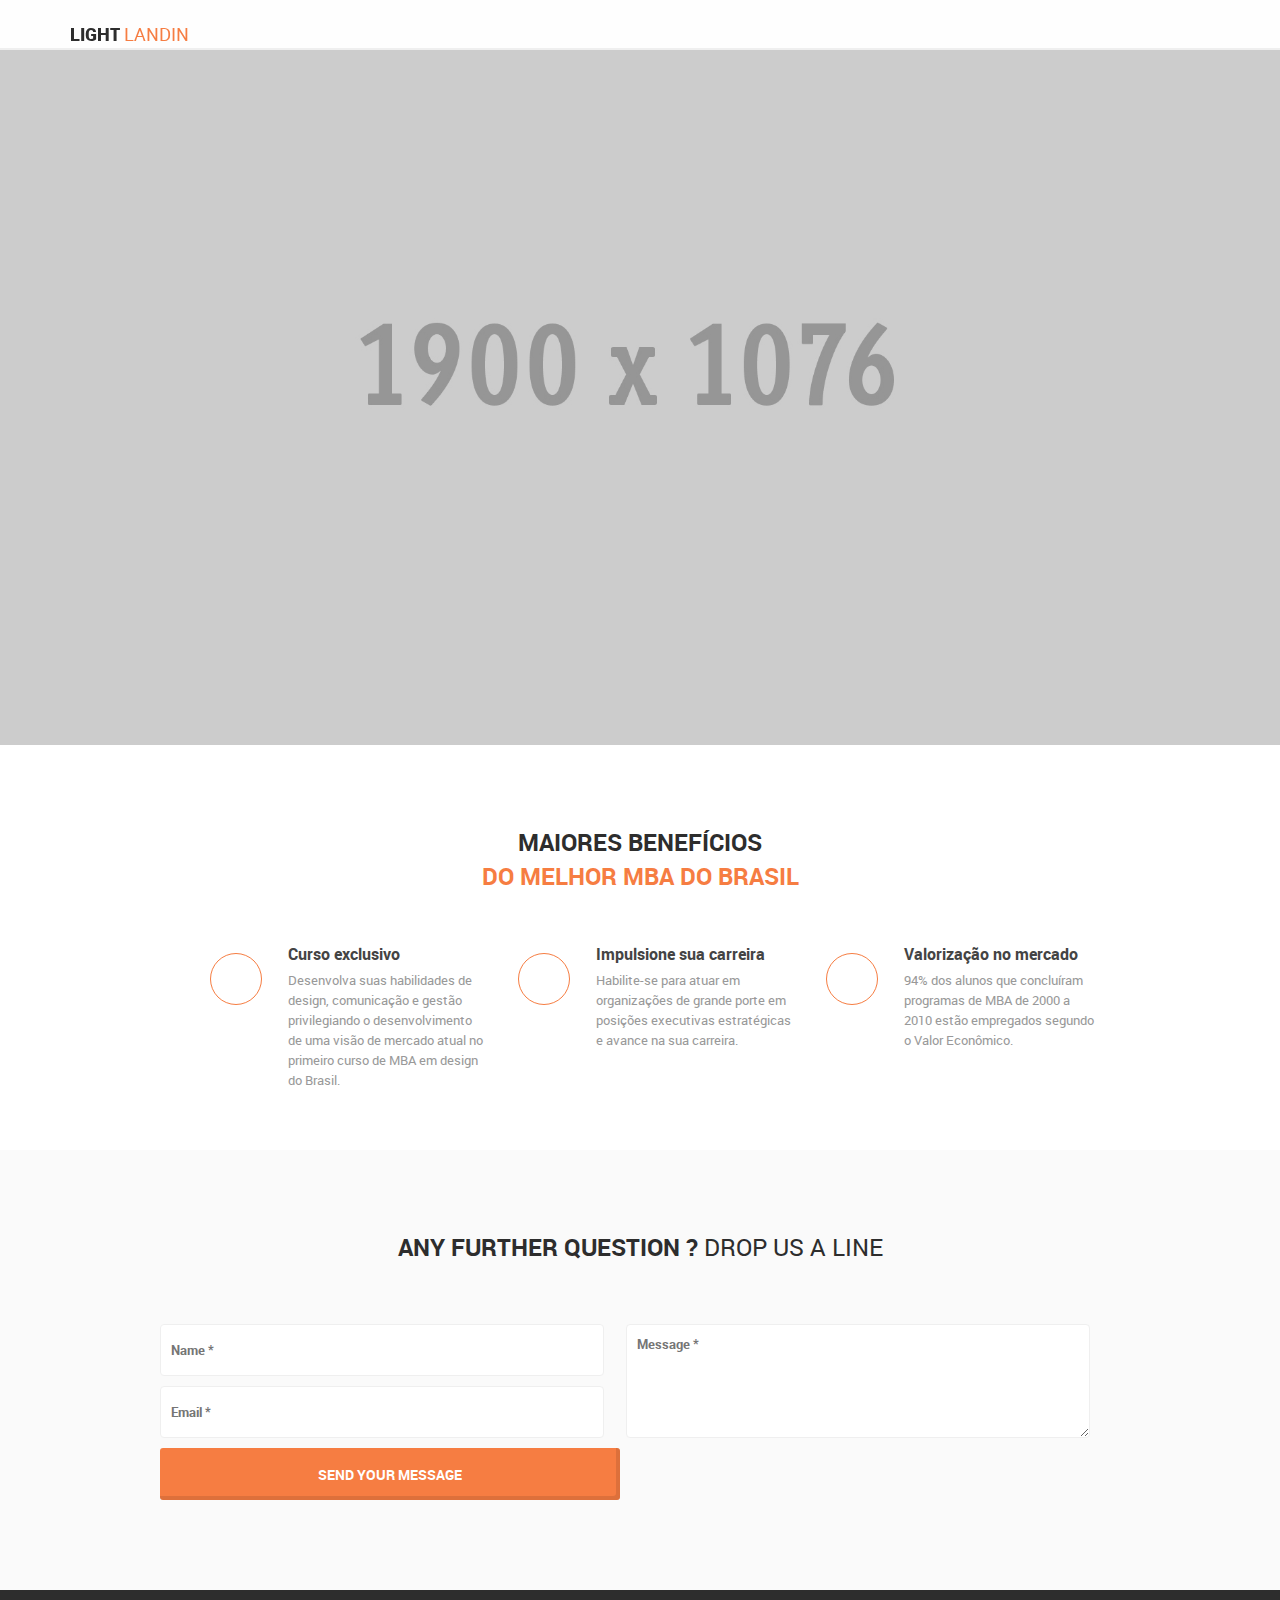
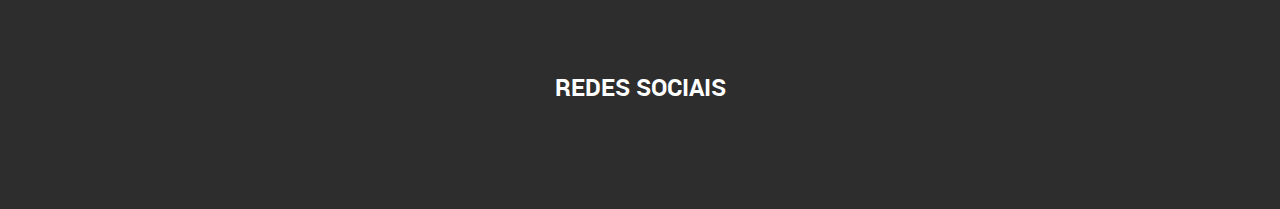
<file: index.html>
<!DOCTYPE HTML>
<html>
<head>
    <meta http-equiv="Content-Type" content="text/html; charset=UTF-8">
    <meta name="viewport" content="width=device-width, initial-scale=1, maximum-scale=1">

    <title>MBA Fappes</title>

    <link rel="stylesheet" href="css/style.css">
    <link href="css/font.css" rel="stylesheet" type="text/css">
    <link href="css/main.css" rel="stylesheet" type="text/css">

    <script src="js/jquery-1.9.1.min.js" type="text/javascript"></script>
    <script src="js/waypoints.js" type="text/javascript"></script>
    <script src="js/jquery.validate.js" type="text/javascript"></script>
    <script src="js/script.js" type="text/javascript"></script>

    <style>
        .clearfix {
            zoom: 1;
        }
    </style>
</head>

<body>
<div id="wrapper">
    <header id="header" class=" default clearfix">
        <div class=" clearfix">
            <div class="logo">
                <a href="#wrapper"><h1><span>light</span> landin</h1></a>
            </div>
        </div>
    </header>

    <div id="teaser" class="clearfix">
        <img src="images/sliderImages/full.jpg">
    </div>

    <section id="about" class="clearfix section">
        <div class="holder960 clearfix">
            <div class="aboutIntro">
                <h1><span class="black">Maiores Benefícios<br>
                    <span class="orange">Do Melhor MBA do Brasil</span></h1>
               
            </div>

            <div class="features">
                <div class="featureHolder clearfix">
                    <div class="featureSingle column clearfix">
                        <div class="ico column"><i class="icon-mobile"></i></div>
                        <div class="desc column">
                            <h2>Curso exclusivo</h2>
                            <p>Desenvolva suas habilidades de design, comunicação e gestão privilegiando 
                                o desenvolvimento de uma visão de mercado atual no primeiro curso de MBA em design do Brasil.
                            </p>
                        </div>
                    </div>
                    <div class="featureSingle column clearfix">
                        <div class="ico column"><i class="icon-hourglass"></i></div>
                        <div class="desc column">
                            <h2>Impulsione sua carreira</h2>
                            <p>Habilite-se para atuar em organizações de grande porte em 
                                posições executivas estratégicas e avance na sua carreira.
                            </p>
                        </div>
                    </div>
                    <div class="featureSingle column clearfix">
                        <div class="ico column"><i class="icon-megaphone"></i></div>
                        <div class="desc column">
                            <h2>Valorização no mercado</h2>
                            <p>94% dos alunos que concluíram programas de MBA de 2000 a 2010 estão empregados segundo o Valor Econômico.
                            </p>
                        </div>
                    </div>
                </div>
            </div>
        </div>
    </section>

    <section id="contact" class="clearfix section">
        <div class="holder960 clearfix">

            <div class="touchIntro">
                <h1><span class="black">any further question ?</span> drop us a line</h1>
            </div>

            <div class="touchHolder">
                <div class="getinTouch clearfix">
                    <div class="contactForm column">
                        <form class="clearfix" method="post" action="send.php">
                            <div id="inputs">
                                <input type="text" name="name" id="name" placeholder="Name *">
                                <input type="text" name="email" id="email" placeholder="Email *">
                            </div>

                            <div id="textArea">
                                <textarea name="message" id="message" cols="45" rows="10" placeholder="Message *"></textarea>
                            </div>
                            <input type="submit" name="submit" id="submit" value="Send your message">
                        </form>
                        <div id="success"><h2>E-mail enviado!</h2></div>
                        <div id="error"><h2>Desculpe, seu e-mail não foi enviado!</h2></div>
                    </div>
                </div>
            </div>
        </div>
    </section>

    <section id="shareon" class="section">
        <div class="holder960 clearfix">
            <div class="shareIntro">
                <h1><span class="black">Redes Sociais</span></h1>
                <ul class="socialsShare">
                    <li><a class="socialFacebook" href="https://web.facebook.com/facfappes"><i class="icon-facebook"></i></a></li>
                    <li><a class="socialLinkedin" href="https://www.linkedin.com/school/15149200/"><i class="icon-linkedin"></i></a></li>
                    <li><a class="socialTwitter" href="https://twitter.com/fappes?lang=en"><i class="icon-twitter"></i></a></li>
                </ul>
            </div>
        </div>
    </section>
</div>
</body>
</html>
</file>
<file: css/style.css>
[class^="icon-"], [class*=" icon-"] {
  font-family: 'fontello';
  font-style: normal;
  font-weight: normal;
 
  /* fix buttons height */
  line-height: 1em;
 
  /* you can be more comfortable with increased icons size */
  /* font-size: 120%; */
}
 
.icon-mail-alt { *zoom: expression( this.runtimeStyle['zoom'] = '1', this.innerHTML = '&#xe808;&nbsp;'); }
.icon-up-micro { *zoom: expression( this.runtimeStyle['zoom'] = '1', this.innerHTML = '&#xe819;&nbsp;'); }
.icon-ok { *zoom: expression( this.runtimeStyle['zoom'] = '1', this.innerHTML = '&#xe842;&nbsp;'); }
.icon-plus { *zoom: expression( this.runtimeStyle['zoom'] = '1', this.innerHTML = '&#xe836;&nbsp;'); }
.icon-minus { *zoom: expression( this.runtimeStyle['zoom'] = '1', this.innerHTML = '&#xe835;&nbsp;'); }
.icon-tag { *zoom: expression( this.runtimeStyle['zoom'] = '1', this.innerHTML = '&#xe843;&nbsp;'); }
.icon-tags { *zoom: expression( this.runtimeStyle['zoom'] = '1', this.innerHTML = '&#xe844;&nbsp;'); }
.icon-menu { *zoom: expression( this.runtimeStyle['zoom'] = '1', this.innerHTML = '&#xe840;&nbsp;'); }
.icon-up-dir { *zoom: expression( this.runtimeStyle['zoom'] = '1', this.innerHTML = '&#xe82c;&nbsp;'); }
.icon-down-big { *zoom: expression( this.runtimeStyle['zoom'] = '1', this.innerHTML = '&#xe81f;&nbsp;'); }
.icon-right-big { *zoom: expression( this.runtimeStyle['zoom'] = '1', this.innerHTML = '&#xe82f;&nbsp;'); }
.icon-mail { *zoom: expression( this.runtimeStyle['zoom'] = '1', this.innerHTML = '&#xe809;&nbsp;'); }
.icon-heart { *zoom: expression( this.runtimeStyle['zoom'] = '1', this.innerHTML = '&#xe80a;&nbsp;'); }
.icon-picture { *zoom: expression( this.runtimeStyle['zoom'] = '1', this.innerHTML = '&#xe807;&nbsp;'); }
.icon-info { *zoom: expression( this.runtimeStyle['zoom'] = '1', this.innerHTML = '&#xe822;&nbsp;'); }
.icon-info-circled { *zoom: expression( this.runtimeStyle['zoom'] = '1', this.innerHTML = '&#xe833;&nbsp;'); }
.icon-lock { *zoom: expression( this.runtimeStyle['zoom'] = '1', this.innerHTML = '&#xe820;&nbsp;'); }
.icon-lock-open { *zoom: expression( this.runtimeStyle['zoom'] = '1', this.innerHTML = '&#xe821;&nbsp;'); }
.icon-eye { *zoom: expression( this.runtimeStyle['zoom'] = '1', this.innerHTML = '&#xe828;&nbsp;'); }
.icon-thumbs-up { *zoom: expression( this.runtimeStyle['zoom'] = '1', this.innerHTML = '&#xe803;&nbsp;'); }
.icon-feather { *zoom: expression( this.runtimeStyle['zoom'] = '1', this.innerHTML = '&#xe830;&nbsp;'); }
.icon-keyboard { *zoom: expression( this.runtimeStyle['zoom'] = '1', this.innerHTML = '&#xe80b;&nbsp;'); }
.icon-tools { *zoom: expression( this.runtimeStyle['zoom'] = '1', this.innerHTML = '&#xe823;&nbsp;'); }
.icon-share { *zoom: expression( this.runtimeStyle['zoom'] = '1', this.innerHTML = '&#xe800;&nbsp;'); }
.icon-hourglass { *zoom: expression( this.runtimeStyle['zoom'] = '1', this.innerHTML = '&#xe827;&nbsp;'); }
.icon-down-open-big { *zoom: expression( this.runtimeStyle['zoom'] = '1', this.innerHTML = '&#xe805;&nbsp;'); }
.icon-left-open-big { *zoom: expression( this.runtimeStyle['zoom'] = '1', this.innerHTML = '&#xe81e;&nbsp;'); }
.icon-right-open-big { *zoom: expression( this.runtimeStyle['zoom'] = '1', this.innerHTML = '&#xe81d;&nbsp;'); }
.icon-up-open-big { *zoom: expression( this.runtimeStyle['zoom'] = '1', this.innerHTML = '&#xe804;&nbsp;'); }
.icon-up { *zoom: expression( this.runtimeStyle['zoom'] = '1', this.innerHTML = '&#xe81a;&nbsp;'); }
.icon-up-bold { *zoom: expression( this.runtimeStyle['zoom'] = '1', this.innerHTML = '&#xe82d;&nbsp;'); }
.icon-left-thin { *zoom: expression( this.runtimeStyle['zoom'] = '1', this.innerHTML = '&#xe831;&nbsp;'); }
.icon-right-thin { *zoom: expression( this.runtimeStyle['zoom'] = '1', this.innerHTML = '&#xe832;&nbsp;'); }
.icon-mobile { *zoom: expression( this.runtimeStyle['zoom'] = '1', this.innerHTML = '&#xe826;&nbsp;'); }
.icon-paper-plane { *zoom: expression( this.runtimeStyle['zoom'] = '1', this.innerHTML = '&#xe80f;&nbsp;'); }
.icon-user { *zoom: expression( this.runtimeStyle['zoom'] = '1', this.innerHTML = '&#xe834;&nbsp;'); }
.icon-megaphone { *zoom: expression( this.runtimeStyle['zoom'] = '1', this.innerHTML = '&#xe829;&nbsp;'); }
.icon-key { *zoom: expression( this.runtimeStyle['zoom'] = '1', this.innerHTML = '&#xe80c;&nbsp;'); }
.icon-rocket { *zoom: expression( this.runtimeStyle['zoom'] = '1', this.innerHTML = '&#xe825;&nbsp;'); }
.icon-flickr { *zoom: expression( this.runtimeStyle['zoom'] = '1', this.innerHTML = '&#xe83e;&nbsp;'); }
.icon-vimeo { *zoom: expression( this.runtimeStyle['zoom'] = '1', this.innerHTML = '&#xe83f;&nbsp;'); }
.icon-twitter { *zoom: expression( this.runtimeStyle['zoom'] = '1', this.innerHTML = '&#xe816;&nbsp;'); }
.icon-facebook { *zoom: expression( this.runtimeStyle['zoom'] = '1', this.innerHTML = '&#xe813;&nbsp;'); }
.icon-gplus { *zoom: expression( this.runtimeStyle['zoom'] = '1', this.innerHTML = '&#xe814;&nbsp;'); }
.icon-pinterest { *zoom: expression( this.runtimeStyle['zoom'] = '1', this.innerHTML = '&#xe815;&nbsp;'); }
.icon-linkedin { *zoom: expression( this.runtimeStyle['zoom'] = '1', this.innerHTML = '&#xe817;&nbsp;'); }
.icon-dribbble { *zoom: expression( this.runtimeStyle['zoom'] = '1', this.innerHTML = '&#xe818;&nbsp;'); }
.icon-rdio { *zoom: expression( this.runtimeStyle['zoom'] = '1', this.innerHTML = '&#xe837;&nbsp;'); }
.icon-qq { *zoom: expression( this.runtimeStyle['zoom'] = '1', this.innerHTML = '&#xe838;&nbsp;'); }
.icon-evernote { *zoom: expression( this.runtimeStyle['zoom'] = '1', this.innerHTML = '&#xe839;&nbsp;'); }
.icon-renren { *zoom: expression( this.runtimeStyle['zoom'] = '1', this.innerHTML = '&#xe83a;&nbsp;'); }
.icon-sina-weibo { *zoom: expression( this.runtimeStyle['zoom'] = '1', this.innerHTML = '&#xe83b;&nbsp;'); }
.icon-paypal { *zoom: expression( this.runtimeStyle['zoom'] = '1', this.innerHTML = '&#xe83c;&nbsp;'); }
.icon-menu-1 { *zoom: expression( this.runtimeStyle['zoom'] = '1', this.innerHTML = '&#xe841;&nbsp;'); }
.icon-left-open { *zoom: expression( this.runtimeStyle['zoom'] = '1', this.innerHTML = '&#xe81b;&nbsp;'); }
.icon-right-open { *zoom: expression( this.runtimeStyle['zoom'] = '1', this.innerHTML = '&#xe81c;&nbsp;'); }
.icon-key-1 { *zoom: expression( this.runtimeStyle['zoom'] = '1', this.innerHTML = '&#xe80d;&nbsp;'); }
.icon-key-inv { *zoom: expression( this.runtimeStyle['zoom'] = '1', this.innerHTML = '&#xe80e;&nbsp;'); }
.icon-up-1 { *zoom: expression( this.runtimeStyle['zoom'] = '1', this.innerHTML = '&#xe82e;&nbsp;'); }
.icon-help-circled-1 { *zoom: expression( this.runtimeStyle['zoom'] = '1', this.innerHTML = '&#xe812;&nbsp;'); }
.icon-export { *zoom: expression( this.runtimeStyle['zoom'] = '1', this.innerHTML = '&#xe802;&nbsp;'); }
.icon-mfg-logo { *zoom: expression( this.runtimeStyle['zoom'] = '1', this.innerHTML = '&#xe83d;&nbsp;'); }
.icon-art-gallery { *zoom: expression( this.runtimeStyle['zoom'] = '1', this.innerHTML = '&#xe806;&nbsp;'); }
.icon-help { *zoom: expression( this.runtimeStyle['zoom'] = '1', this.innerHTML = '&#xe811;&nbsp;'); }
.icon-help-circled { *zoom: expression( this.runtimeStyle['zoom'] = '1', this.innerHTML = '&#xe810;&nbsp;'); }
.icon-tag-2 { *zoom: expression( this.runtimeStyle['zoom'] = '1', this.innerHTML = '&#xe846;&nbsp;'); }
.icon-tags-1 { *zoom: expression( this.runtimeStyle['zoom'] = '1', this.innerHTML = '&#xe845;&nbsp;'); }
.icon-left-open-1 { *zoom: expression( this.runtimeStyle['zoom'] = '1', this.innerHTML = '&#xe82a;&nbsp;'); }
.icon-right-open-1 { *zoom: expression( this.runtimeStyle['zoom'] = '1', this.innerHTML = '&#xe82b;&nbsp;'); }
.icon-slideshare { *zoom: expression( this.runtimeStyle['zoom'] = '1', this.innerHTML = '&#xe801;&nbsp;'); }
.icon-lifebuoy { *zoom: expression( this.runtimeStyle['zoom'] = '1', this.innerHTML = '&#xe824;&nbsp;'); }
</file>
<file: css/font.css>
/* Generated by Font Squirrel (http://www.fontsquirrel.com) on July 28, 2013 */

@font-face {
    font-family: 'robotoblack';
    src: url('../font/roboto-black-webfont.eot');
    src: url('../font/roboto-black-webfont.eot?#iefix') format('embedded-opentype'),
         url('../font/roboto-black-webfont.woff') format('woff'),
         url('../font/roboto-black-webfont.ttf') format('truetype'),
         url('../font/roboto-black-webfont.svg#robotoblack') format('svg');
    font-weight: normal;
    font-style: normal;

}




@font-face {
    font-family: 'robotoblack_italic';
    src: url('../font/roboto-blackitalic-webfont.eot');
    src: url('../font/roboto-blackitalic-webfont.eot?#iefix') format('embedded-opentype'),
         url('../font/roboto-blackitalic-webfont.woff') format('woff'),
         url('../font/roboto-blackitalic-webfont.ttf') format('truetype'),
         url('../font/roboto-blackitalic-webfont.svg#robotoblack_italic') format('svg');
    font-weight: normal;
    font-style: normal;

}




@font-face {
    font-family: 'robotobold';
    src: url('../font/roboto-bold-webfont.eot');
    src: url('../font/roboto-bold-webfont.eot?#iefix') format('embedded-opentype'),
         url('../font/roboto-bold-webfont.woff') format('woff'),
         url('../font/roboto-bold-webfont.ttf') format('truetype'),
         url('../font/roboto-bold-webfont.svg#robotobold') format('svg');
    font-weight: normal;
    font-style: normal;

}

@font-face {
    font-family: 'robotobold_italic';
    src: url('../font/roboto-bolditalic-webfont.eot');
    src: url('../font/roboto-bolditalic-webfont.eot?#iefix') format('embedded-opentype'),
         url('../font/roboto-bolditalic-webfont.woff') format('woff'),
         url('../font/roboto-bolditalic-webfont.ttf') format('truetype'),
         url('../font/roboto-bolditalic-webfont.svg#robotobold_italic') format('svg');
    font-weight: normal;
    font-style: normal;

}




@font-face {
    font-family: 'robotoitalic';
    src: url('../font/roboto-italic-webfont.eot');
    src: url('../font/roboto-italic-webfont.eot?#iefix') format('embedded-opentype'),
         url('../font/roboto-italic-webfont.woff') format('woff'),
         url('../font/roboto-italic-webfont.ttf') format('truetype'),
         url('../font/roboto-italic-webfont.svg#robotoitalic') format('svg');
    font-weight: normal;
    font-style: normal;

}




@font-face {
    font-family: 'robotolight';
    src: url('../font/roboto-light-webfont.eot');
    src: url('../font/roboto-light-webfont.eot?#iefix') format('embedded-opentype'),
         url('../font/roboto-light-webfont.woff') format('woff'),
         url('../font/roboto-light-webfont.ttf') format('truetype'),
         url('../font/roboto-light-webfont.svg#robotolight') format('svg');
    font-weight: normal;
    font-style: normal;

}





@font-face {
    font-family: 'robotolight_italic';
    src: url('../font/roboto-lightitalic-webfont.eot');
    src: url('../font/roboto-lightitalic-webfont.eot?#iefix') format('embedded-opentype'),
         url('../font/roboto-lightitalic-webfont.woff') format('woff'),
         url('../font/roboto-lightitalic-webfont.ttf') format('truetype'),
         url('../font/roboto-lightitalic-webfont.svg#robotolight_italic') format('svg');
    font-weight: normal;
    font-style: normal;

}




@font-face {
    font-family: 'robotomedium';
    src: url('../font/roboto-medium-webfont.eot');
    src: url('../font/roboto-medium-webfont.eot?#iefix') format('embedded-opentype'),
         url('../font/roboto-medium-webfont.woff') format('woff'),
         url('../font/roboto-medium-webfont.ttf') format('truetype'),
         url('../font/roboto-medium-webfont.svg#robotomedium') format('svg');
    font-weight: normal;
    font-style: normal;

}




@font-face {
    font-family: 'robotomedium_italic';
    src: url('../font/roboto-mediumitalic-webfont.eot');
    src: url('../font/roboto-mediumitalic-webfont.eot?#iefix') format('embedded-opentype'),
         url('../font/roboto-mediumitalic-webfont.woff') format('woff'),
         url('../font/roboto-mediumitalic-webfont.ttf') format('truetype'),
         url('../font/roboto-mediumitalic-webfont.svg#robotomedium_italic') format('svg');
    font-weight: normal;
    font-style: normal;

}





@font-face {
    font-family: 'robotoregular';
    src: url('../font/roboto-regular-webfont.eot');
    src: url('../font/roboto-regular-webfont.eot?#iefix') format('embedded-opentype'),
         url('../font/roboto-regular-webfont.woff') format('woff'),
         url('../font/roboto-regular-webfont.ttf') format('truetype'),
         url('../font/roboto-regular-webfont.svg#robotoregular') format('svg');
    font-weight: normal;
    font-style: normal;

}




@font-face {
    font-family: 'robotothin';
    src: url('../font/roboto-thin-webfont.eot');
    src: url('../font/roboto-thin-webfont.eot?#iefix') format('embedded-opentype'),
         url('../font/roboto-thin-webfont.woff') format('woff'),
         url('../font/roboto-thin-webfont.ttf') format('truetype'),
         url('../font/roboto-thin-webfont.svg#robotothin') format('svg');
    font-weight: normal;
    font-style: normal;

}




@font-face {
    font-family: 'robotothin_italic';
    src: url('../font/roboto-thinitalic-webfont.eot');
    src: url('../font/roboto-thinitalic-webfont.eot?#iefix') format('embedded-opentype'),
         url('../font/roboto-thinitalic-webfont.woff') format('woff'),
         url('../font/roboto-thinitalic-webfont.ttf') format('truetype'),
         url('../font/roboto-thinitalic-webfont.svg#robotothin_italic') format('svg');
    font-weight: normal;
    font-style: normal;

}


@font-face {
    font-family: 'roboto_condensedbold';
    src: url('../font/robotocondensed-bold-webfont.eot');
    src: url('../font/robotocondensed-bold-webfont.eot?#iefix') format('embedded-opentype'),
         url('../font/robotocondensed-bold-webfont.woff') format('woff'),
         url('../font/robotocondensed-bold-webfont.ttf') format('truetype'),
         url('../font/robotocondensed-bold-webfont.svg#roboto_condensedbold') format('svg');
    font-weight: normal;
    font-style: normal;

}




@font-face {
    font-family: 'roboto_condensedbold_italic';
    src: url('../font/robotocondensed-bolditalic-webfont.eot');
    src: url('../font/robotocondensed-bolditalic-webfont.eot?#iefix') format('embedded-opentype'),
         url('../font/robotocondensed-bolditalic-webfont.woff') format('woff'),
         url('../font/robotocondensed-bolditalic-webfont.ttf') format('truetype'),
         url('../font/robotocondensed-bolditalic-webfont.svg#roboto_condensedbold_italic') format('svg');
    font-weight: normal;
    font-style: normal;

}




@font-face {
    font-family: 'roboto_condenseditalic';
    src: url('../font/robotocondensed-italic-webfont.eot');
    src: url('../font/robotocondensed-italic-webfont.eot?#iefix') format('embedded-opentype'),
         url('../font/robotocondensed-italic-webfont.woff') format('woff'),
         url('../font/robotocondensed-italic-webfont.ttf') format('truetype'),
         url('../font/robotocondensed-italic-webfont.svg#roboto_condenseditalic') format('svg');
    font-weight: normal;
    font-style: normal;

}



@font-face {
    font-family: 'roboto_condensedlight';
    src: url('../font/robotocondensed-light-webfont.eot');
    src: url('../font/robotocondensed-light-webfont.eot?#iefix') format('embedded-opentype'),
         url('../font/robotocondensed-light-webfont.woff') format('woff'),
         url('../font/robotocondensed-light-webfont.ttf') format('truetype'),
         url('../font/robotocondensed-light-webfont.svg#roboto_condensedlight') format('svg');
    font-weight: normal;
    font-style: normal;

}




@font-face {
    font-family: 'roboto_condensedlight_italic';
    src: url('../font/robotocondensed-lightitalic-webfont.eot');
    src: url('../font/robotocondensed-lightitalic-webfont.eot?#iefix') format('embedded-opentype'),
         url('../font/robotocondensed-lightitalic-webfont.woff') format('woff'),
         url('../font/robotocondensed-lightitalic-webfont.ttf') format('truetype'),
         url('../font/robotocondensed-lightitalic-webfont.svg#roboto_condensedlight_italic') format('svg');
    font-weight: normal;
    font-style: normal;

}




@font-face {
    font-family: 'roboto_condensedregular';
    src: url('../font/robotocondensed-regular-webfont.eot');
    src: url('../font/robotocondensed-regular-webfont.eot?#iefix') format('embedded-opentype'),
         url('../font/robotocondensed-regular-webfont.woff') format('woff'),
         url('../font/robotocondensed-regular-webfont.ttf') format('truetype'),
         url('../font/robotocondensed-regular-webfont.svg#roboto_condensedregular') format('svg');
    font-weight: normal;
    font-style: normal;

}


/* This New Codes FIXED! Font-Face Chrome Rendering */

@media screen and (-webkit-min-device-pixel-ratio:0) {
@font-face {
	font-family: 'RobotoLight';
	src: url('../font/roboto-light-webfont.svg') format('svg');

	}
}
</file>
<file: css/main.css>
/*reset*/
html, body, div, section, article, aside, header, hgroup, footer, nav, h1, h2, h3, h4, h5, h6, p,a, blockquote, address, time, span, em, strong, img, ol, ul, li, figure, canvas, video, th, td, tr,iframe {
	margin: 0;
	padding: 0;
	border: 0;
	vertical-align:baseline;
	font: inherit;
	text-decoration:none;
	list-style:none;
	
}

a,a:active,a:hover {outline: none;}
img{max-width:100%;}

iframe {
    border: 0 none;
    width: 100%;
}


a, .contactForm input[type="text"]:focus, .contactForm input[type="email"]:focus, .contactForm textarea:focus, input#formSubmit, .errorForm, #subscribe input[type="email"]:focus, .errorSubs, .servSingle, #toTop i , #notForm input[type="email"]:focus, .contactForm input#submit, #loginForm input,
#loginForm input[type="text"]:focus, #loginForm input[type="password"]:focus{
	-webkit-transition: all 0.5s ease 0s;
	-moz-transition: all 0.5s ease 0s;
	-ms-transition: all 0.5s ease 0s;
	-o-transition: all 0.5s ease 0s;
	transition: all 0.5s ease 0s;
}



/*html5 display rule*/
address, article, aside, canvas, details, figcaption, figure, footer, header, hgroup, nav, menu, nav, section, summary {
	display: block;
}


body{
	padding:0;
	margin:0;
	font-family: 'Roboto', sans-serif;
	color:#999999;
	
	
}


/*Preloader*/
#loader {
    background: #fafafa;
    bottom: 0;
    height: 100%;
    left: 0;
    position: fixed;
    right: 0;
    top: 0;
    width: 100%;
    z-index: 9999;
}


#loaderInner {
    background:#ffffff url(../images/spinner.gif) center center no-repeat;
    height: 60px;
    left: 50%;
    margin: -50px 0 0 -50px;
    position: absolute;
    top: 50%;
    width: 60px;
	box-shadow:0 0 8px rgba(0, 0, 0, 0.1);
	-webkit-box-shadow: 0 0 8px rgba(0, 0, 0, 0.1);
	-moz-box-shadow: 0 0 8px rgba(0, 0, 0, 0.1);
	-ms-box-shadow: 0 0 8px rgba(0, 0, 0, 0.1);
	-o-box-shadow: 0 0 8px rgba(0, 0, 0, 0.1);
	border-radius: 100px;
	-webkit-border-radius: 100px;
	-moz-border-radius: 100px;
	-ms-border-radius: 100px;
	-o-border-radius: 100px;
}


/*Wrapper*/
#wrapper{
	position:relative;
	width:100%;
}

/*End wrapper*/

.holder960{
	width:960px;
	padding-left:15px;
	padding-right:15px;
	margin:0 auto;
	position:relative;
}

/*Header*/

header{
	padding-top:20px;
	background:#ffffff;
	filter:alpha(opacity = 96);
	background:rgba(255, 255, 255, 0.98);
	position:fixed;
	width:100%;
	top:0;
	left:0;
	z-index:1000;
	color:#ffffff;	
	border-bottom:2px solid #efefef;
}


.logo{
	float:left;
	position:relative;
}


.logo h1 {
    display: inline-block;
    font-family: 'robotoregular';
    font-size: 18px;
    padding-bottom: 2px;
 	padding-top: 2px;
    text-transform: uppercase;
	color:#f67d42;
	position:relative;
	margin-left:70px;
}

.logo h1 span {
    font-family: 'robotoblack';
	color:#2d2d2d;
}

.logo i {
    
	color:#2d2d2d;
}

nav#mainNav{
	float:right;
	margin-top:-20px;
	margin-right:60px;
}

nav#mainNav li {
	display: inline-block;
	float: left;
	font-size: 12px;
	font-family: 'robotomedium';
	text-transform:uppercase;
}


nav#mainNav li a{
    color: #2d2d2d;
    display: block;
    padding: 25px 20px;
    position: relative;

}

nav#mainNav li a:hover{
	color: #f67d42;
}


nav#mainNav li a.buy, .notBtn a, .moreBtn a, a.shortContact{
	color:#ffffff;
	background: #f67d42;
	padding: 12px 20px 12px 30px;
	border-radius:3px;
	-webkit-border-radius: 3px;
	-moz-border-radius: 3px;
	-ms-border-radius: 3px;
	-o-border-radius: 3px;
	margin-top:12px;
	box-shadow: -4px -4px 0px rgba(0, 0, 0, 0.1) inset;
	-webkit-box-shadow: -4px -4px 0px rgba(0, 0, 0, 0.1) inset;
	-moz-box-shadow: -4px -4px 0px rgba(0, 0, 0, 0.1) inset;
	-ms-box-shadow: -4px -4px 0px rgba(0, 0, 0, 0.1) inset;
	-o-box-shadow: -4px -4px 0px rgba(0, 0, 0, 0.1) inset;
	position:relative;
	/*transition:none;*/
	
}


nav#mainNav li a.buy:hover, .notBtn a:hover, .moreBtn a:hover,a.shortContact:hover{
	box-shadow: 4px 4px 0px rgba(0, 0, 0, 0.1) inset;
	-webkit-box-shadow: 4px 4px 0px rgba(0, 0, 0, 0.1) inset;
	-moz-box-shadow: 4px 4px 0px rgba(0, 0, 0, 0.1) inset;
	-ms-box-shadow: 4px 4px 0px rgba(0, 0, 0, 0.1) inset;
	-o-box-shadow: 4px 4px 0px rgba(0, 0, 0, 0.1) inset;
}


nav#mainNav li a.buy i{
    font-size: 10px;
    left: 8px;
    position: absolute;
    top: 13px;
}


.active{
	color: #f67d42 !important;
}


.mobileBtn {
	background:#ffffff;
	padding:5px;
	text-align:center;
	border-radius:3px;
	-webkit-border-radius: 3px;
	-moz-border-radius: 3px;
	-ms-border-radius: 3px;
	-o-border-radius: 3px;
	z-index:1000;
	display:none;
	box-shadow:0 0 2px rgba(0,0,0,.2);
	-webkit-box-shadow: 0 0 2px rgba(0,0,0,.2);
	-moz-box-shadow: 0 0 2px rgba(0,0,0,.2);
	-ms-box-shadow: 0 0 2px rgba(0,0,0,.2);
	-o-box-shadow: 0 0 2px rgba(0,0,0,.2);
}


.mobileBtn i{
	font-size:16px;
	color:#f67d42;
}

/*End header*/



/*Teaser*/

#teaser{
	padding-bottom:65px;
	color:#ffffff;
	background:url(../images/sliderImages/full.jpg) no-repeat scroll 0 0px #fafafa;
	height:680px;
	text-align:center;	
}

#teaser .overlay {
	height:680px;
	padding-bottom:65px;
}


.teaserTitle {
    margin-top: -200px;
	opacity:0;
}

.teaserTitle h1{
	font-family: 'robotolight';
	font-size:29px;
	text-transform:uppercase;
	position:relative;
	padding-bottom:25px;
}

.teaserTitle h1 span{
	font-family: 'robotobold';
	
	
}


.teaserTitle h1:before {
	border-bottom: 5px solid #FFFFFF;
    content: "";
    display: block;
    left: 264px;
    position: absolute;
    top: 52px;
    width: 432px;
    z-index: 0;
}



.teaserTitle h2{
	font-family: 'robotoregular';
	font-size:22px;
	text-transform:uppercase;
	letter-spacing:2px;
	
}



.down a{
	border: 4px solid #ffffff;
    border-radius: 100px;
	-webkit-border-radius: 100px;
	-moz-border-radius: 100px;
	-ms-border-radius: 100px;
	-o-border-radius: 100px;
    color: #ffffff;
    display: inline-block;
    font-size: 16px;
    height: 25px;
    line-height: 30px;
    padding: 10px;
    position: relative;
    width: 25px;
	margin-top:-40px;
	opacity:0;
	
}

.down a:hover{
	background: #ffffff;
	color: #f67d42;
}

.down i{
	line-height:25px;
	margin-left:-1px;
	
}

.column{
	float:left;	
}


/*End teaser*/


.section{
	padding-bottom:90px;
}


.secArrow{
	position:relative;
}

.arrowHolder{

    font-size: 40px;
    height: 101px;
    left: 50%;
    margin-left: -60px;
    position: absolute;
    text-align: center;
    top: -32px;
    width: 12%;

}

.secArrow i {
    color: #2D2D2D;
    display: block;
    font-size: 35px;
    left: 50%;
    margin-left: -26px;
    position: absolute;
    top: -5px;
}




/*About section*/

#about{
	position:relative;
	background:#ffffff;
}

#about.section{
	padding-bottom:60px;
}

.aboutIntro {
    margin: 80px auto 0;
    text-align: center;
    width: 730px;
}

.aboutIntro h1{
	text-transform:uppercase;
	color:#2d2d2d;
	font-family: 'robotoregular';
	font-size:24px;
	position:relative;
	line-height:34px;
	margin-bottom:20px;
}


.aboutIntro h1 span.orange{
	color:#f67d42;
	font-family: 'robotobold';

}

.aboutIntro h1 span.black{
	color:#2d2d2d;
	font-family: 'robotobold';

}

.aboutIntro p{
	position:relative;
	font-family: 'robotoregular';
	font-size:13px;
	margin-top:12px;
	line-height:22px;
	color:#888888;
}



.divider {
    margin: 50px auto 0;
    position: relative;
	text-align:center;
	width:700px;
}
.divider span i {
    background:#FFFFFF;
    color: #efefef;
    font-size: 25px;
    font-weight: 700;
    padding-left: 10px;
    padding-right: 10px;
    position: relative;
    z-index: 1;

}
.divider span:before {
    border-bottom: 1px dashed #EFEFEF;
    content: "";
    display: block;
    left: 0;
    position: absolute;
    top: 14px;
    width: 100%;
    z-index: 0;
}

.divider h1{
	font-size:20px;
	color:#2d2d2d;
	font-family: 'robotoregular';
	text-transform:uppercase;
	margin-top:20px;
	
}

.divider h1 span{
	font-family: 'robotobold';

}



.features {
    margin-left: 50px;
    margin-right: -15px;
}
.featureHolder {
    margin-bottom: 20px;
    margin-top: 50px;
}

.featureHolder:last-child {
    margin-bottom: 0;
}
.featureSingle {
    margin-right: 30px;
    width: 278px;
}
.featureSingle .ico{
    background:#ffffff;
    border: 1px solid #f67d42;
    border-radius: 100px;
	-webkit-border-radius: 100px;
	-moz-border-radius: 100px;
	-ms-border-radius: 100px;
	-o-border-radius: 100px;
    color: #f67d42;
    font-size: 21px;
    height: 30px;
    line-height: 32px;
    margin-right: 26px;
    margin-top: 10px;
    padding: 10px;
    text-align: center;
    width: 30px;
}



.desc {
    width: 195px;
}


.desc h2 {
    color: #444444;
    font-family: 'robotobold';
    font-size: 16px;
    margin-bottom: 5px;
}


.desc p {
    color: #999999;
    font-family: 'robotoregular';
    font-size: 13px;
    line-height: 20px;
}


.proddetContent{
	margin-top:80px;
}

.shot{
	width:490px;
	margin-right:30px;
}

.description{
	width:400px;
}


.description h1{
	font-family: 'robotolight';
	text-transform:uppercase;
	font-size: 20px;
	color:#2d2d2d;
	line-height: 27px;
}

.detailsList{
	margin-top:20px;
	font-size:14px;
	
}


.detailsList li{
	margin-bottom:10px;
	
}


.detailsList li:before {
    color: #0F2B37;
    content: "\e842";
    font-family: "fontello";
    font-size: 15px;
    padding-right: 10px;
}


.notBtn{
	text-align:left;
	margin-top:40px;
	font-family: 'robotomedium';
	text-transform:uppercase;
	font-size: 14px;
}

.notBtn a i {
    font-size: 10px;
    left: 8px;
    position: absolute;
    top: 15px;
}



/*End about section*/




/*Gallery section*/

#gallery{
	position:relative;
	background:#fafafa;
}

.galleryIntro {
    margin: 80px auto 0;
    text-align: center;
    width: 730px;
}


.galleryIntro h1{
	text-transform:uppercase;
	color:#2d2d2d;
	font-family: 'robotoregular';
	font-size:24px;
	position:relative;
	line-height:34px;
	margin-bottom:20px;
}


.galleryIntro h1 span.orange{
	color:#f67d42;
	font-family: 'robotobold';

}

.galleryIntro h1 span.black{
	color:#2d2d2d;
	font-family: 'robotobold';

}

.slider{
    width: 600px;
}

.slider ul{
	text-align:center;
}


.slider ul p{
	margin-top:30px;
	font-family: 'robotoregular';
	color:#999999;
	font-size: 14px;
	padding-right:70px;
	padding-left:70px;
}

.slider span{
	font-family: 'robotobold';
	color:#666666;
}


.moreBtn{
	text-align:center;
	margin-top:60px;
	font-family: 'robotomedium';
	text-transform:uppercase;
	font-size: 14px;
}

.moreBtn a i {
    font-size: 13px;
    left: 8px;
    position: absolute;
    top: 13px;
}


.overlay {
    background: none repeat scroll 0 0 rgba(34, 34, 34, 0.1);
	min-height: 300px;
}



.subscribe {
  	margin: 60px auto;
    text-align: center;
	width:700px;
	color:#ffffff;
}
.letter {
    margin-bottom: 20px;
    position: relative;
}
.letter span  {
	border: 5px solid #ffffff;
	border-radius: 100px;
	-webkit-border-radius: 100px;
	-moz-border-radius: 100px;
	-ms-border-radius: 100px;
	-o-border-radius: 100px;
	color: #FFFFFF;
	display: inline-block;
	font-size: 42px;
	font-weight: 700;
	height: 50px;
	line-height: 55px;
	padding: 10px;
	position: relative;
	width: 50px;
}

.letter span i{
	margin-left:-4px;
}


.subscribeHolder h1{
    color: #ffffff;
    font-family: 'robotoregular';
    font-size: 20px;
    margin-top: 20px;
    text-transform: uppercase;
	line-height:30px;

}

.subscribeHolder h1 span {
    font-family: 'robotobold';
}

.subscribeHolder p{
	color: #ffffff;
	font-family: 'robotoregular';
	font-size: 14px;
	line-height: 22px;
	margin-top: 12px;
}


#notForm {
    position: relative;
	margin-top:30px;
	margin-bottom:100px;
}


#notForm input[type="email"] {
    background: none;
	filter:alpha(opacity = 12);
	background: rgba(255,255,255,0.1) ;
    border: 2px solid #EFEFEF;
    border-radius: 20px;
	-webkit-border-radius: 20px;
	-moz-border-radius: 20px;
	-ms-border-radius: 20px;
	-o-border-radius: 20px;
    color: #FFFFFF ;
    font-size: 12px;
    height: 31px;
    margin-right: 145px;
    outline-width: 0;
    padding-left: 15px;
    width: 300px;
	font-family: 'robotoregular';
}

#notForm input[type="email"]:focus {
    background: rgba(255,255,255,0.4) ;
    outline-width: 0;
}
#notForm input[type="submit"]::-moz-focus-inner {
    border: 0 none;
}

#btnSubmit {
    position: relative;
}

#btnSubmit input[type="submit"] {
    background: none ;
	filter:alpha(opacity = 12);
	background: rgba(255,255,255,0.1) ;
    border: 2px solid #EFEFEF;
    border-radius: 20px;
	-webkit-border-radius: 20px;
	-moz-border-radius: 20px;
	-ms-border-radius: 20px;
	-o-border-radius: 20px;
    color: #ffffff;
    cursor: pointer;
    display: inline-block;
    font-size: 13px;
    font-weight: bold;
    height: 38px;
    position: absolute;
    right: 138px;
    top: -37px;
    width: 120px;
}

label.error {
    color: #FFFFFF;
    display: block;
    font-family: 'robotomedium';
    font-size: 11px;
    left: 136px;
    padding-bottom: 10px;
    position: absolute;
    top: 45px;
}


/*End subscribe*/



/*Login*/



/*Gallery section*/

#login{
	position:relative;
	background:#ffffff;
}



.loginIntro {
    margin: 80px auto 0;
    text-align: center;
    width: 730px;
}


.loginIntro h1{
	text-transform:uppercase;
	color:#2d2d2d;
	font-family: 'robotoregular';
	font-size:24px;
	position:relative;
	line-height:34px;
	margin-bottom:20px;
}


.loginIntro h1 span.black{
	color:#2d2d2d;
	font-family: 'robotobold';

}


#loginForm input[type="text"], #loginForm input[type="password"] {
    background: none repeat scroll 0 0 #FFFFFF;
    border: 1px solid #EFEFEF;
    border-radius: 4px;
	-webkit-border-radius: 4px;
	-moz-border-radius: 4px;
	-ms-border-radius: 4px;
	-o-border-radius: 4px;
    color: #444444;
    font-family: 'robotobold';
    font-size: 13px;
    margin-bottom: 10px;
    outline-width: 0;
    padding-left: 10px;
}
#loginForm {
    margin-right: 75px;
    margin-top: 40px;
    position: relative;
}
#loginForm label {
    display: inline-block;
    margin-top: 15px;
    padding-left: 10px;
    padding-right: 10px;
    vertical-align: top;
}
#loginForm input[type="text"]:focus, #loginForm input[type="password"]:focus {
    background: none repeat scroll 0 0 #FCFCFC;
}


#loginForm input[type="text"], #loginForm input[type="password"] {
    height: 48px;
    width: 200px;
}


#loginForm input[type="submit"] {
    border: medium none;
    border-radius: 3px;
	-webkit-border-radius: 3px;
	-moz-border-radius: 3px;
	-ms-border-radius: 3px;
	-o-border-radius: 3px;
    color: #FFFFFF;
    cursor: pointer;
    display: inline-block;
    font-family: 'robotobold';
    font-size: 14px;
    height: 52px;
    margin-left: 5px;
    position: absolute;
    text-transform: uppercase;
    width: 85px;
	background: #f67d42;
	box-shadow: -4px -4px 0px rgba(0, 0, 0, 0.1) inset;
	-webkit-box-shadow: -4px -4px 0px rgba(0, 0, 0, 0.1) inset;
	-moz-box-shadow: -4px -4px 0px rgba(0, 0, 0, 0.1) inset;
	-ms-box-shadow: -4px -4px 0px rgba(0, 0, 0, 0.1) inset;
	-o-box-shadow: -4px -4px 0px rgba(0, 0, 0, 0.1) inset;
	

}


#loginForm input[type="submit"]:hover {
    box-shadow: 4px 4px 0px rgba(0, 0, 0, 0.1) inset;
	-webkit-box-shadow: 4px 4px 0px rgba(0, 0, 0, 0.1) inset;
	-moz-box-shadow: 4px 4px 0px rgba(0, 0, 0, 0.1) inset;
	-ms-box-shadow: 4px 4px 0px rgba(0, 0, 0, 0.1) inset;
	-o-box-shadow: 4px 4px 0px rgba(0, 0, 0, 0.1) inset;
}


/*End login section*/



/*FAQ section*/

#faq {
	
	background:#fafafa;
}

.faqIntro {
    margin: 80px auto 0;
    text-align: center;
    width: 730px;
}

.faqIntro h1{
	text-transform:uppercase;
	color:#2d2d2d;
	font-family: 'robotoregular';
	font-size:24px;
	position:relative;
	line-height:34px;
	margin-bottom:20px;
}


.faqIntro h1 span.black{
	color:#2d2d2d;
	font-family: 'robotobold';

}


.accordion{
	width:600px;
	margin-right:50px;
}

.shortContact{
	width:300px;
	margin-top:12px;
	
}


.shortContact h1 {
	color:#2d2d2d;
	font-family: 'robotobold';
	text-transform:uppercase;
	font-size:16px;
	margin-bottom:10px;

}

.shortContact p{
	margin-bottom:30px;
	font-size:13px;
	font-family: 'robotoregular';
	line-height:22px;
}


a.shortContact{
	text-transform:uppercase;
	font-size:14px;
	font-family: 'robotomedium';
}

a.shortContact i {
    font-size: 13px;
    left: 8px;
    position: absolute;
    top: 13px;
}



/*End faq section*/


/*Pricing*/

#pricing {
	
	background:#ffffff;
}

.pricingIntro {
    margin: 80px auto 0;
    text-align: center;
    width: 730px;
}

.pricingIntro h1{
	text-transform:uppercase;
	color:#2d2d2d;
	font-family: 'robotoregular';
	font-size:24px;
	position:relative;
	line-height:34px;
	margin-bottom:20px;
}


.pricingIntro h1 span.black{
	color:#2d2d2d;
	font-family: 'robotobold';

}




#pricing {
    background: none repeat scroll 0 0 #FFFFFF;
}


.pricingIntro {
    margin: 80px auto 0;
    text-align: center;
    width: 730px;
}


.pricingIntro h1 {
    color: #2D2D2D;
    font-family: 'robotoregular';
    font-size: 24px;
    line-height: 34px;
    margin-bottom: 20px;
    position: relative;
    text-transform: uppercase;
}


.pricingIntro h1 span.black {
    color: #2D2D2D;
    font-family: 'robotobold';
}


#pricingContainer {
    margin-left: 35px;
    margin-right: 20px;
    margin-top: 80px;
	font-family: 'robotoregular';
}

.pricingtbl ul {
    background: none repeat scroll 0 0 #FFFFFF;
    color: #555555;
    float: left;
    margin-right: 18px;
    text-align: center;
    width: 280px;
	border-radius:8px;
	-webkit-border-radius: 8px;
	-moz-border-radius:8px;
	-ms-border-radius: 8px;
	-o-border-radius: 8px;
}


.pricingtbl ul.border li, .pricingtbl ul.border li.signupBtn {
    border-left: 1px solid #EFEFEF;
    border-right: 1px solid #EFEFEF;
}


.pricingtbl ul.border li.signupBtn {
    border-bottom: 1px solid #EFEFEF;
}


.pricingtbl ul.border li span {
   font-family: 'robotobold';
	color:#2d2d2d;
}


.pricingtbl ul.border li:first-child {
    border: medium none;
}


#pricingContainer ul:last-child {
    margin-right: 0;
}


.pricingtbl li.pricing {
    background: none repeat scroll 0 0 #FAFAFA;
    padding: 5px 15px 15px;
}


.pricingtbl ul li {
    padding: 12px;
}


.pricingtbl ul li:first-child {
    background: none repeat scroll 0 0 #2D2D2D;
    border: medium none;
    border-radius: 8px 8px 0 0;
	-webkit-border-radius:  8px 8px 0 0;
	-moz-border-radius:  8px 8px 0 0;
	-ms-border-radius:  8px 8px 0 0;
	-o-border-radius:  8px 8px 0 0;
    color: #EFEFEF;
    font-size: 22px;
    padding: 40px 20px;
    position: relative;
    text-transform: uppercase;
}


#pricingContainer .pricing-big li:first-child {
    font-size: 24px;
    padding: 50px 20px;
}


#pricingContainer .pricing-big li .arrowPricing {
    background: none repeat scroll 0 0 #00B686;
    height: 5px;
    left: 50%;
    position: absolute;
    top: 97px;
    width: 5px;
}


.pricingtbl ul li.signupBtn {
    background: none repeat scroll 0 0 #FFFFFF;
    border: medium none;
    border-radius: 0 0 8px 8px;
	-webkit-border-radius:  0 0 8px 8px;
	-moz-border-radius:  0 0 8px 8px;
	-ms-border-radius:  0 0 8px 8px;
	-o-border-radius:  0 0 8px 8px;
    padding: 30px;
}


.pricingtbl ul li.signupBtn a {
    background: none repeat scroll 0 0 #F67D42;
	border-radius: 3px;
	-webkit-border-radius:  3px;
	-moz-border-radius:  3px;
	-ms-border-radius:  3px;
	-o-border-radius:  3px;
	box-shadow: -4px -4px 0 rgba(0, 0, 0, 0.1) inset;
	-webkit-box-shadow: -4px -4px 0px rgba(0, 0, 0, 0.1) inset;
	-moz-box-shadow: -4px -4px 0px rgba(0, 0, 0, 0.1) inset;
	-ms-box-shadow: -4px -4px 0px rgba(0, 0, 0, 0.1) inset;
	-o-box-shadow: -4px -4px 0px rgba(0, 0, 0, 0.1) inset;
	color: #FFFFFF;
	margin-top: 12px;
	padding: 12px 20px 12px 30px;
	position: relative;
}

.pricingtbl ul li.signupBtn i{
	font-size: 10px;
	left: 8px;
	position: absolute;
	top: 16px;
}


.pricingtbl ul li.signupBtn a:hover {
    box-shadow: 4px 4px 0px rgba(0, 0, 0, 0.1) inset;
	-webkit-box-shadow: 4px 4px 0px rgba(0, 0, 0, 0.1) inset;
	-moz-box-shadow: 4px 4px 0px rgba(0, 0, 0, 0.1) inset;
	-ms-box-shadow: 4px 4px 0px rgba(0, 0, 0, 0.1) inset;
	-o-box-shadow: 4px 4px 0px rgba(0, 0, 0, 0.1) inset;
}
.pricingtbl ul small {
    color: #999999;
    font-size: 12px;
    margin-left: 20px;
    margin-top: 2px;
}
span.price {
    color: #2D2D2D;
    font-family: "robotobold";
    font-size: 48px;
}
span.price span.dollar {
    color: #666666;
    font-size: 20px;
    position: relative;
    text-shadow: 0 1px 0 rgba(255, 255, 255, 0.3);
    top: -18px;
}
.pricing-big {
    position: relative;
    top: -12px;
    width: 220px;
    z-index: 20;
}
.pricing-big.style2 {
    box-shadow: 0 0 12px rgba(0, 0, 0, 0.1);
	-webkit-box-shadow: 0 0 12px rgba(0, 0, 0, 0.1);
	-moz-box-shadow: 0 0 12px rgba(0, 0, 0, 0.1);
	-ms-box-shadow: 0 0 12px rgba(0, 0, 0, 0.1);
	-o-box-shadow: 0 0 12px rgba(0, 0, 0, 0.1);

}


/*End pricing*/



/*Anota*/


.clientContent {
  	margin: 60px auto;
    text-align: center;
	width:850px;
	color:#ffffff;
}


.clientContent h1{
	text-transform:uppercase;
	font-family: 'robotoregular';
	font-size:24px;
	position:relative;
	line-height:34px;
	margin-bottom:5px;
}


.clientContent h1 span.black{
	font-family: 'robotobold';

}


.clientContent p {
    color: #ffffff;
    font-family: 'robotoregular';
    font-size: 13px;
    line-height: 22px;
    position: relative;
	padding-right:100px;
	padding-left:100px;
}

ul.clientList {
    display: block;
    font-size: 70px;
    margin-bottom: 80px;
    margin-top: 30px;
    
}

ul.clientList li{
	display:inline;
	margin-right:20px;
	position: relative;
}

ul.clientList a{
	color:#ffffff;
	display: inline-block;
	
}

/*End anota*/


/*contact section*/

#contact {
	background:#fafafa;
}


.touchIntro {
    margin: 80px auto 0;
    text-align: center;
    width: 730px;
}


.touchIntro h1{
	text-transform:uppercase;
	color:#2d2d2d;
	font-family: 'robotoregular';
	font-size:24px;
	position:relative;
	line-height:34px;
	margin-bottom:20px;
}

.touchIntro h1 span.black{
	color:#2d2d2d;
	font-family: 'robotobold';

}

.getinTouch{
	margin-top:60px;
}


.contactForm {
    margin-right: 18px;
    padding-right: 10px;
    position: relative;
}
#success, #error{
    display: none;
}
#success h2, #error h2 {
    color: #f67d42;
    font-size: 11px;
    left: 4px;
    position: absolute;
    top: -28px;
}


#error h2 {
	color:#ce3d3d;
}



.errorForm {
    border: 1px solid #f67d42 !important;
}


#inputs {
    float: left;
    overflow: hidden;
    width: 50%;
}

#textArea {
    float: right;
    width: 50%;
}


.contactForm input[type="text"], .contactForm input[type="email"], .contactForm textarea {
    background:#ffffff;
    border: 1px solid #EFEFEF;
    color: #444444;
    margin-bottom: 10px;
    outline-width: 0;
    padding-left: 10px;
	font-family: 'robotobold';
	 font-size: 13px;
	border-radius:4px;
	-webkit-border-radius: 4px;
	-moz-border-radius: 4px;
	-ms-border-radius: 4px;
	-o-border-radius: 4px;
}
.contactForm input[type="text"]:focus, .contactForm input[type="email"]:focus, .contactForm textarea:focus {
    background: none repeat scroll 0 0 #FCFCFC;
}
.contactForm input[type="text"], .contactForm input[type="email"] {
    height: 48px;
    width: 430px;
}
.contactForm textarea {
    color: #444444;
    font-size: 13px;
    height: 100px;
	display:block;
    margin-bottom: 10px;
    padding-top: 10px;
    width: 450px;
}
.contactForm input#submit {
    background:  #f67d42;
    border:none;
    color: #FFFFFF;
    cursor: pointer;
    display: block;
	height:52px;
    text-transform: uppercase;
    width: 460px;
	font-family: 'robotobold';
	font-size:14px;
	border-radius:3px;
	-webkit-border-radius: 3px;
	-moz-border-radius: 3px;
	-ms-border-radius: 3px;
	-o-border-radius: 3px;
	box-shadow: -4px -4px 0px rgba(0, 0, 0, 0.1) inset;
	-webkit-box-shadow: -4px -4px 0px rgba(0, 0, 0, 0.1) inset;
	-moz-box-shadow: -4px -4px 0px rgba(0, 0, 0, 0.1) inset;
	-ms-box-shadow: -4px -4px 0px rgba(0, 0, 0, 0.1) inset;
	-o-box-shadow: -4px -4px 0px rgba(0, 0, 0, 0.1) inset;
}
.contactForm input#submit:hover {
   box-shadow: 4px 4px 0px rgba(0, 0, 0, 0.1) inset;
	-webkit-box-shadow: 4px 4px 0px rgba(0, 0, 0, 0.1) inset;
	-moz-box-shadow: 4px 4px 0px rgba(0, 0, 0, 0.1) inset;
	-ms-box-shadow: 4px 4px 0px rgba(0, 0, 0, 0.1) inset;
	-o-box-shadow: 4px 4px 0px rgba(0, 0, 0, 0.1) inset;

}


/*End contact section*/



/*Shareon section*/

#shareon {
	background:#2d2d2d;
}


.shareIntro {
    margin: 80px auto 0;
    text-align: center;
    width: 730px;
}


.shareIntro h1{
	text-transform:uppercase;
	color:#ffffff;
	font-family: 'robotoregular';
	font-size:24px;
	position:relative;
	line-height:34px;
	margin-bottom:20px;
}

.shareIntro h1 span.black{
	font-family: 'robotobold';

}

#shareon .secArrow i{
	color:#ffffff;
}

#shareon.section{
	padding-bottom:50px;
}


.socialsShare {
    margin-top: 20px;
}
.socialsShare li {
    display: inline-block;
    margin-right: 30px;
}
.socialsShare a {
    color: #ffffff;
    display: inline-block;
    font-size: 30px;
    height: 15px;
    padding: 8px;
    text-align: center;
    width: 15px;
}


.socialsShare a.socialTwitter:hover{color:#2FC2EF;}
.socialsShare a.socialDribbble:hover{color:#EA4C89;}
.socialsShare a.socialVimeo:hover{color:#44BBFF;}
.socialsShare a.socialPinterest:hover{color:#d5393a;}
.socialsShare a.socialLinkedin:hover{color:#0073B2;}
.socialsShare a.socialGplus:hover{color:#ce482b;}
.socialsShare a.socialTwitter:hover{color:#2FC2EF;}
.socialsShare a.socialFacebook:hover{color:#4C66A4;}
.socialsShare a.socialVimeo:hover{color:#44bbff;}
.socialsShare a.socialFilckr:hover{color:#006ee0;}




.socialsFooter a i {
    display: block;
    margin-left: -4px;
    margin-top: -1px;
}



/*End shareon section*/


/*Footer*/

#footer{
	padding-top:60px;
	padding-bottom:60px;
	background:#ffffff;
	margin-left:60px;
	margin-right:60px;
	color:#666666;
}


#footer p{
	font-family: 'robotoregular';
	font-size:13px;
	text-transform:uppercase;
	float:left;
}


#footer p span{
	color:#2d2d2d;
	font-family: 'robotobold';
}


#footer ul{
	float:right;
	font-size:13px;
	font-family: 'robotoregular';
}

#footer ul li{
	display:inline;
	margin-right:10px;
	
}

#footer li a{
	color:#666666;
	
}

#footer li a:hover{
	color:#999999;
}





/*End footer*/



/* Clear float style*/
.clearfix:before,
.clearfix:after{
	content:"";
	display:table;
}

.clearfix:after{
	clear:both;
}
/*End clear float style */



/*-------------------------------------------------------------------------*/

/* Media queries */


/*iPad lanscape*/
@media screen and (max-device-width: 960px){
	input, textarea{-webkit-appearance: none;-webkit-border-radius:0;}
	.subscribeContainer,.clientContainer {background-attachment: scroll;background-position:top center !important;background-size: cover;}
	.contactForm input#submit { margin-top: 10px;padding: 17px 20px;}
	.contactForm input[type="text"], .contactForm input[type="email"] {height: 45px;}
	#btnSubmit input[type="submit"] {right:134px;top:-38px;}
	

}



/* Tablet Portrait size -> standard 960 */
@media only screen and (min-width: 768px) and (max-width: 959px) {
	
	input, textarea{-webkit-appearance: none;-webkit-border-radius:0;}
	.logo h1{margin-left:30px;}
	nav#mainNav{margin-right:15px;}
	nav#mainNav li a{padding:25px 16px;}
	.holder960, .aboutIntro,.counterHolder,.productDetails,.divider, .faqIntro, .clientContent,.shot, .shareIntro, .loginIntro,.galleryIntro{width:700px;}
	.description{width:500px;}
	.teaserTitle h1:before{left:18%;}
	.featureSingle{width:185px;}
	.desc{width:121px;}
	.featureSingle .ico{margin-right:10px;}
	#btnSubmit input[type="submit"] {right:136px;top:-38px;}
	.arrowHolder{margin-left:-45px;}
	.secArrow i{margin-left:-30px;}
	
	
	
	
	.subscribeContainer, .clientContainer{	background-attachment: scroll;background-position:top center !important;background-size: cover;}
	
	
	.shot.column,.description.column{float:none;}
	.shot{text-align:center;}
	
	
	.accordion{width:440px;}
	.shortContact{width:210px;}
	
	
	#pricingContainer{margin-left:10px;}
	.pricingtbl ul{width:214px;margin-right:14px}
	#pricingContainer .pricing-big li:first-child:after{left:64px;top:100px;}
	
	
	ul.clientList{font-size:55px;}
	
	
	
	#loginForm input[type="submit"]{position: static;width:auto;margin-left: 436px;padding-left:47px;padding-right:47px;}
	#loginForm input[type="text"], #loginForm input[type="password"]{width:450px;}
	
	
	#inputs, #textArea{float:none;width:100%;}
	.contactForm input[type="text"], .contactForm input[type="email"]{width:680px}
	.contactForm textarea{width:683px}
	.contactForm input#submit{width:698px;}
	
}


/* Mobile Landscape Size -> Tablet Portrait size*/
@media only screen and (min-width: 480px) and (max-width: 767px) {
	
	input, textarea{-webkit-appearance: none;-webkit-border-radius:0;}
	html{-webkit-text-size-adjust: none;-moz-text-size-adjust:none;-ms-text-size-adjust:none;}

	#loaderInner {margin: -50px 0 0 -30px;}

	.logo, nav#mainNav{float:none;}
	#loaderInner {margin: -50px 0 0 -30px;}
	.logo{margin-left:0px;margin-bottom:40px;}
	.logo h1{margin-left:10px;}
	nav#mainNav{margin-right:0;}
	nav#mainNav ul{display:none;margin-bottom:20px;padding-left:5px;border-top:1px #efefef solid;padding-top:15px;}
	nav#mainNav li{float:none; display:inline-block;margin-right:10px;}
	nav#mainNav li a{padding:10px 5px;display:block;}
	.mobileBtn{display: inline-block;float: right;margin-bottom: 16px;margin-right: 15px;margin-top: -47px;position: relative;}


	
	
	
	
	.holder960, .aboutIntro,.subscribe,.shot,.description, .counterHolder, .faqIntro,.slider,.touchIntro, .clientContent, .shareIntro, .loginIntro,.galleryIntro,.accordion,.shortContact,.pricingIntro, .productDetails,.divider{width:400px;}
	.arrowHolder {margin-left: -42px;top: -37px;width: 20%;}
	.secArrow i{margin-left:-29px;}
	.teaserTitle h1{font-size:26px;}
	.teaserTitle h1:before{width:385px;left:2%;top:47px;}
	.teaserTitle h2{font-size:18px;letter-spacing:3px;}
	.aboutIntro{margin:100px auto 0;}
	.aboutIntro h1, .galleryIntro h1{font-size:23px;}
	
	.shot{text-align:center;}
	
	.flexslider .slides img {margin-left: 20px;width: 90% !important;}
	
	
	
	.featureSingle{width:380px; margin-bottom:20px;}
	.featureSingle:last-child, .info.column:last-child{margin-bottom:0;}
	.featureSingle.column, .accordion.column, .shortContact.column, #footer p,#footer ul,.shot.column,.description.column{float:none;}
	.notBtn{margin-bottom:30px;}
	
	.accordion{margin-right:0;margin-bottom:50px;}
	
	
	#pricingContainer{margin-left:10px;margin-top:100px}
	.pricingtbl ul{width:380px;float:none; margin-right:0;margin-bottom:50px;}
	.pricingtbl ul:last-child{margin-bottom:0;}
	.pricingtbl ul:nth-child(2n){margin-bottom:5px;}
	#pricingContainer .pricing-big li:first-child:after{left:144px;top:100px;}
	
	
	.clientContent p{padding-right:40px;padding-left:40px;}
	ul.clientList{font-size:60px;}
	
	
	#notForm input[type="email"]{width:245px;}
	#btnSubmit input[type="submit"]{right:6px;top:-39px;}
	label.error{left:22px;}
	
	
	#loginForm input[type="submit"]{width:125px;position: static;margin-left: 189px;}

	

	
	
	
	#inputs, #textArea{float:none;width:100%;}
	.contactForm input[type="text"], .contactForm input[type="email"]{width:380px}
	.contactForm textarea{width:383px}
	.contactForm input#submit{width:398px;}
	
	.socialsShare li{margin-right:15px;}
	#footer {text-align:center;}
	#footer p{margin-bottom:10px;}

	
}


/* Mobile Portrait Size -> Mobile Landscape Size */
@media only screen and (max-width:479px) {
	
	input, textarea{-webkit-appearance: none;-webkit-border-radius:0;}
	html{-webkit-text-size-adjust: none;-moz-text-size-adjust:none;-ms-text-size-adjust:none;}
	.logo, nav#mainNav{float:none;}
	#loaderInner {margin: -50px 0 0 -30px;}
	.logo{margin-left:0px;margin-bottom:30px;}
	.logo h1{margin-left:10px;}
	nav#mainNav{margin-right:0;}
	nav#mainNav ul{display:none;margin-bottom:5px;margin-left:5px;}
	nav#mainNav li{float:none; display:block;}
	nav#mainNav li a{padding:10px 5px;display:block;}
	nav#mainNav li a.buy{display:inline-block;margin-top:5px;margin-bottom:5px;}
	.mobileBtn{display: inline-block;float: right;margin-bottom: 16px;margin-right: 15px;margin-top: -40px;position: relative;}
	
	
	
	
	.holder960, .aboutIntro,.subscribe, .counterHolder, .faqIntro,.slider,.touchIntro, .clientContent, .shareIntro, .loginIntro,.galleryIntro,
	.accordion,.shortContact,.shot,.description,.productDetails,.divider, .pricingIntro{width:230px;}
	
	.arrowHolder {margin-left: -53px;top: -37px;width: 45%;}
	
	
	.teaserTitle h1{font-size:25px;}
	.teaserTitle h1:before{width:195px;left:7%;top:78px;}
	.teaserTitle h2{font-size:17px;}
	.aboutIntro{margin:50px auto 0;}
	
	
	.shot{text-align:center;}
	.proddetContent {margin-top: 30px;}


	

	
	
	#notForm input[type="email"]{width:200px;margin-right:0;}
	#btnSubmit input[type="submit"]{position:static; margin-top:30px;}
	label.error{left:25px;}
	
	
	#loginForm label{padding-bottom:10px;display:block;margin-right: 60px;}
	#loginForm input[type="submit"]{width:auto;padding-left:47px;padding-right:47px;margin-left:5px;}
	#loginForm{padding-bottom:60px;}
	
	

	
	
	.features{margin-left:0;}
	.featureSingle{width:200px;margin-bottom:20px;}
	.desc{width:120px;margin-bottom:20px;}
	.featureSingle.column{float:none;}
	.featureHolder:last-child{margin-top:0;}
	.notBtn{margin-top:30px;}
	
	
	
	.flex-direction-nav .flex-prev{left:-30px !important;}
	.flex-direction-nav .flex-next{right:-30px !important;}


	.featureSingle.column, .accordion.column, .shortContact.column, #footer p,#footer ul,.shot.column,.description.column{float:none;}
	.accordion{margin-right:0;margin-bottom:50px;}
	
	
	#pricingContainer{margin-left:3px;margin-top:90px;}
	.pricingtbl ul{width:220px;float:none; margin-right:0;margin-bottom:50px;}
	.pricingtbl ul:last-child{margin-bottom:0;}
	.pricingtbl ul:nth-child(2n){margin-bottom:5px;}
	#pricingContainer .pricing-big li:first-child:after{left:67px;top:100px;}
	
	
	
	
	.clientContent p{padding:0;}
	ul.clientList{font-size:40px;}
	ul.clientList li {display: inline-block;padding-bottom: 10px;margin-right:0;}
	
	.socialsShare li{margin-right:10px;margin-bottom:10px;}
	#inputs, #textArea{float:none;width:100%;}
	.contactForm input[type="text"], .contactForm input[type="email"]{width:210px}
	.contactForm textarea{width:213px}
	.contactForm input#submit{width:225px;}
	#footer{text-align:center;}
	#footer p{margin-bottom:10px;}

	
}


/*End media queries*/
/*-------------------------------------------------------------------------*/
</file>
